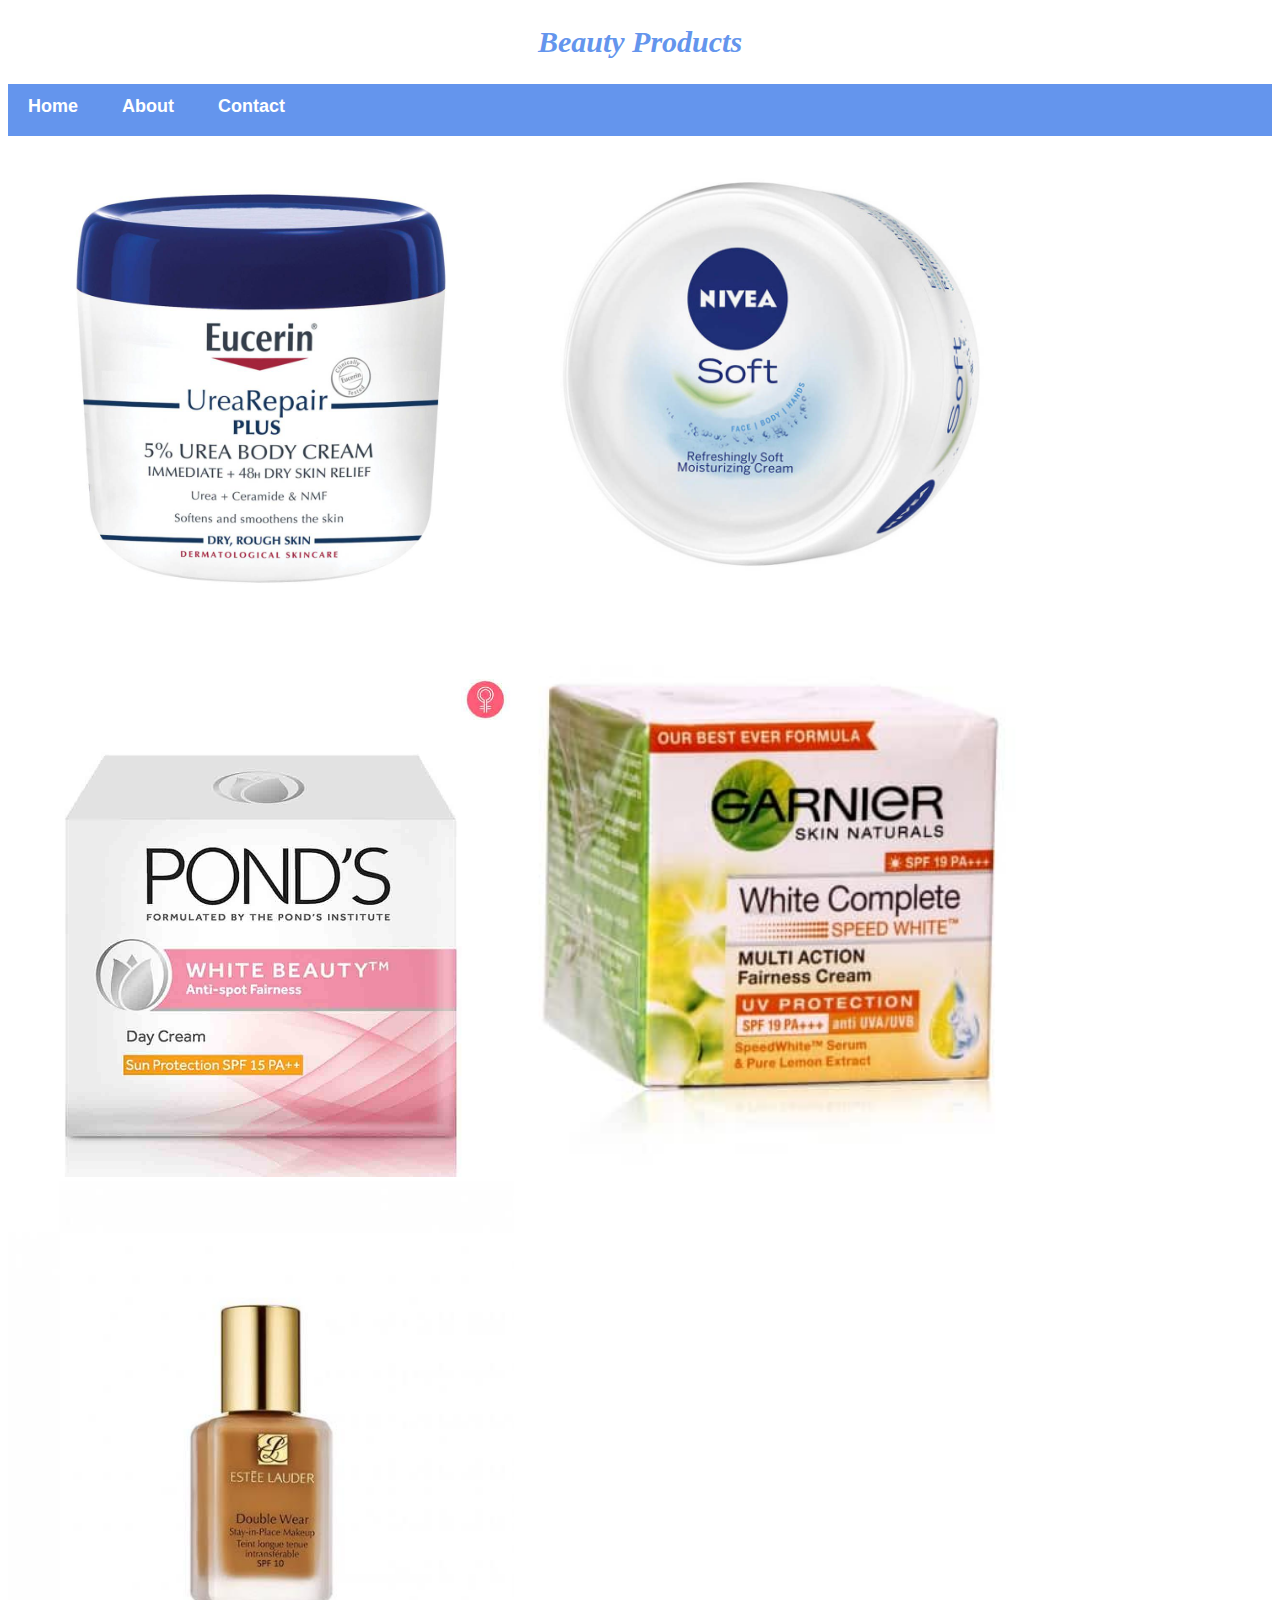
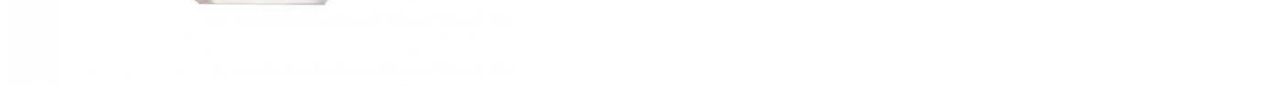
<file: index.html>
<!DOCTYPE html>
<html>
    <head>
         <link rel="stylesheet" href="style.css"
    </head>
    <body>
        <h2>Beauty Products</h2>
         <div id="menu">
              <a href="index.html">Home</a>
              <a href="about.html">About</a>
              <a href="contact.html">Contact</a>
         </div>
         <div class="gallery">
            <a href="Eucerine body cream.html"><img src="images/Eucerin body cream.jpg" /></a> 
            <a href="Nivea moisturizing cream.html"><img src="images/Nivea Moisturizing cream.jpg" /></a>
            <a href="Ponds day cream.html"><img src="images/ponds day cream.jpg" /></a>
            <a href="Ganier white complete.html"><img src="images/garnier white complete.jpg" /></a>
            <a href="Estee lauder double wear.html"><img src="images/estee lauder double wear.jpg" /></a>
         </div>
    </body>
</html>
</file>
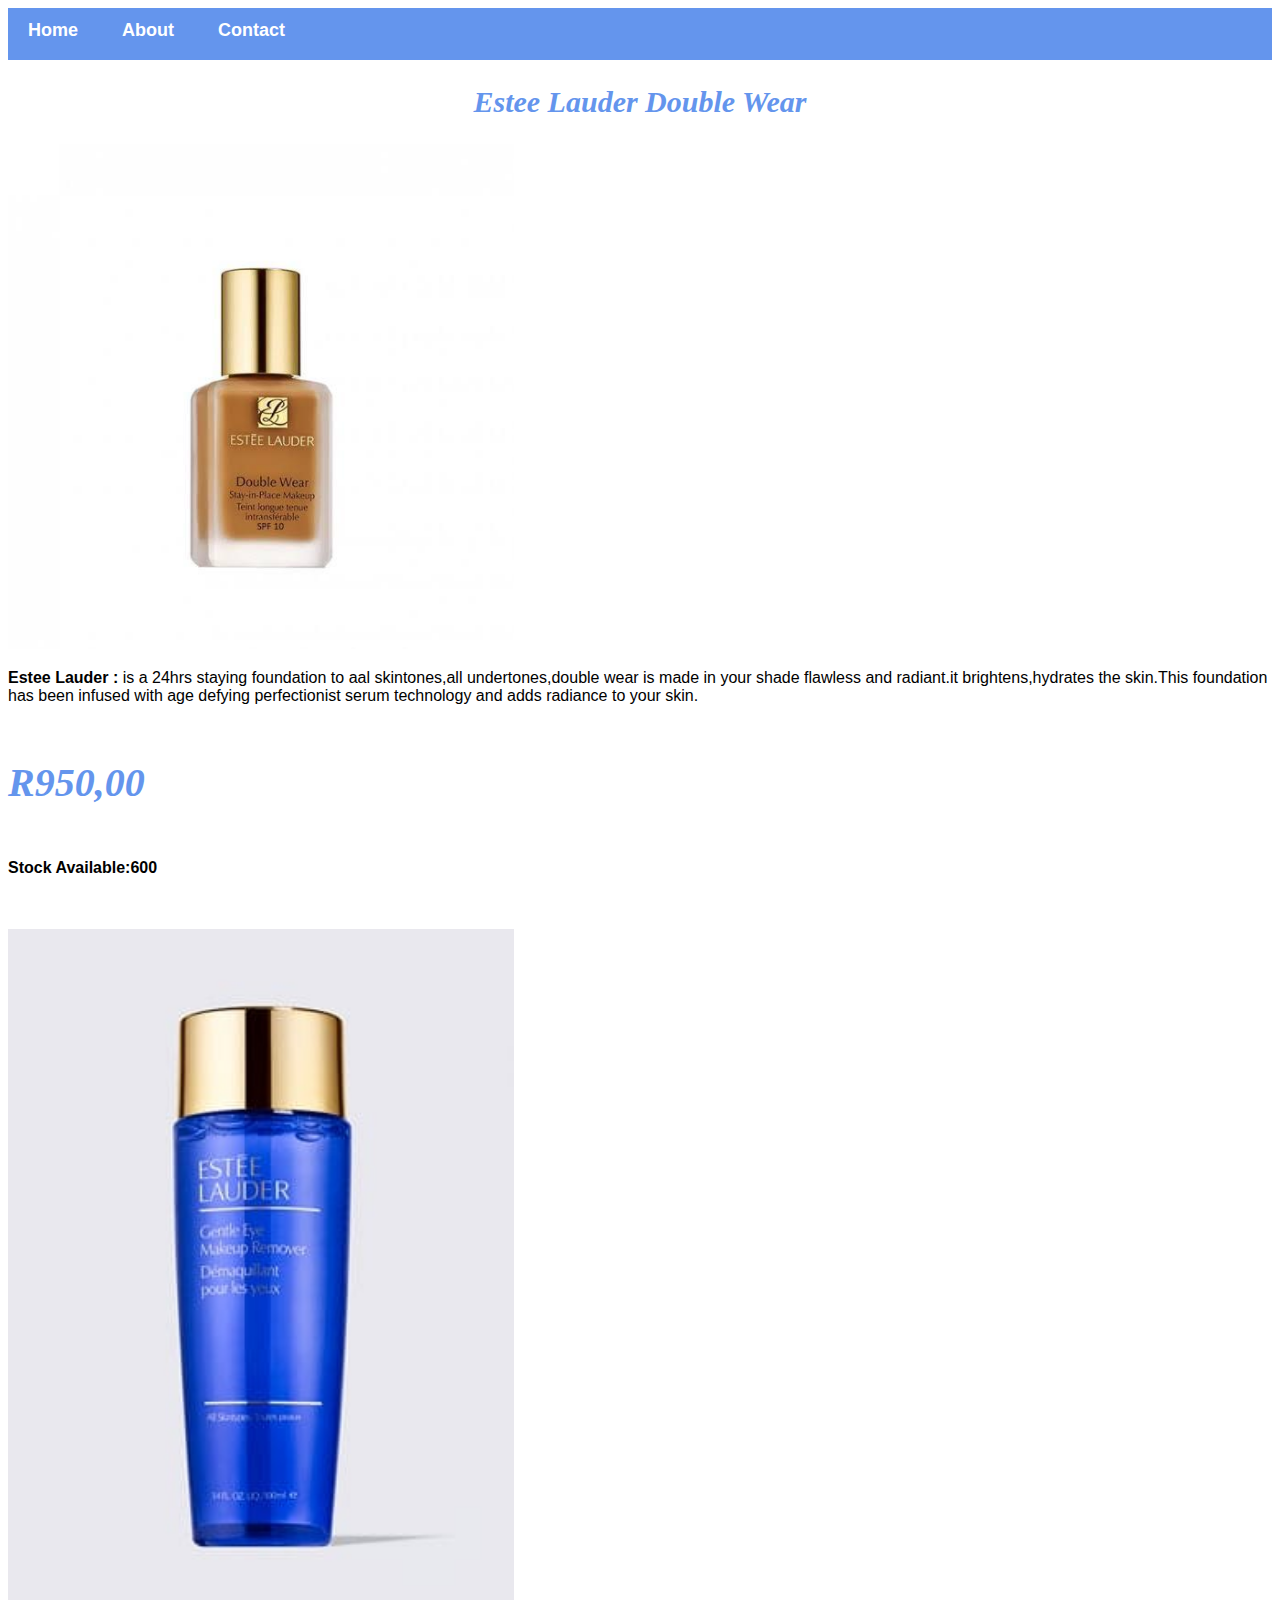
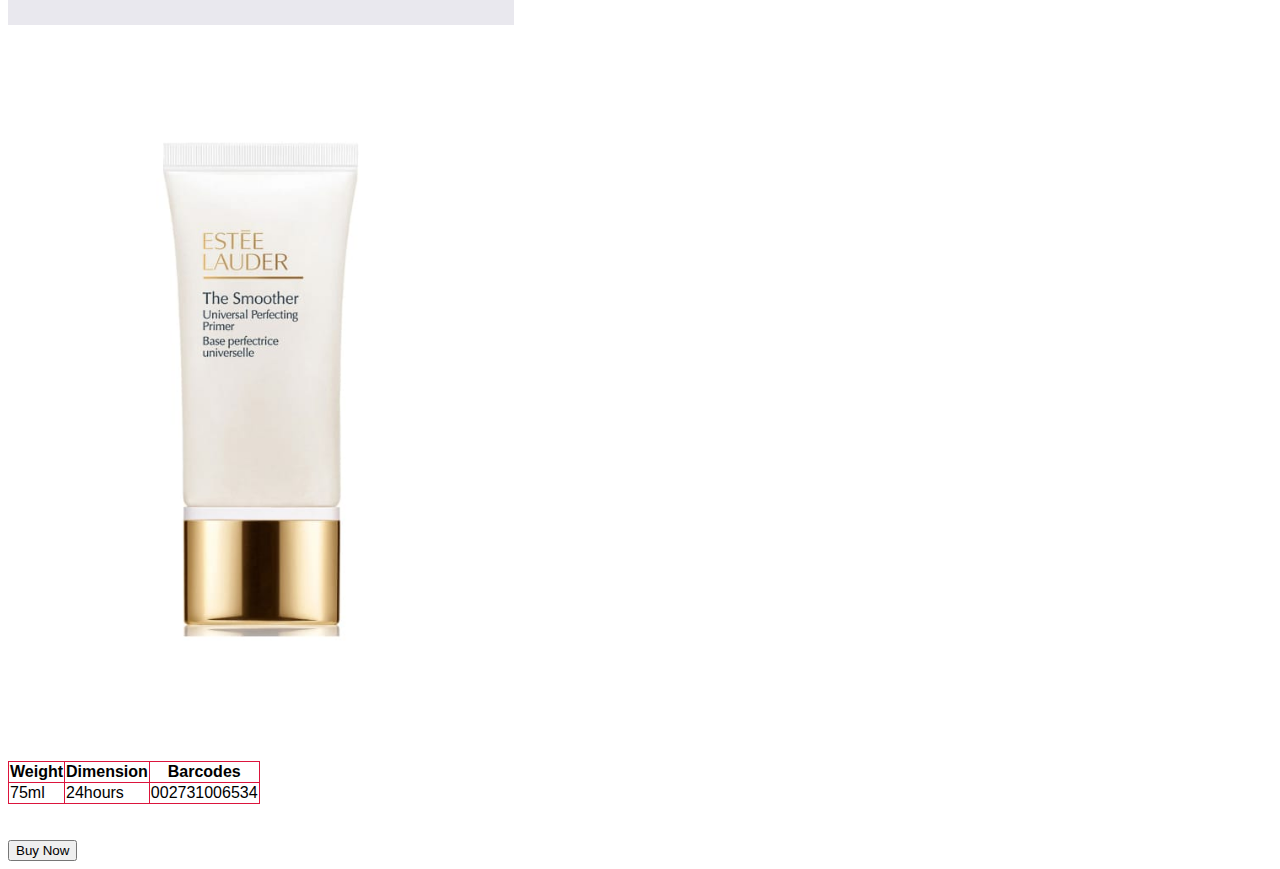
<file: Estee lauder double wear.html>
<!DOCTYPE html>
<html>
    <head>
         <link rel="stylesheet" href="style.css"
    </head>
    <body>
        <div id="menu">
              <a href="index.html">Home</a>
              <a href="about.html">About</a>
              <a href="contact.html">Contact</a>
        </div>      
        <h2>Estee Lauder Double Wear</h2>
         <div class="gallery">
             <img src="images/estee lauder double wear.jpg" />
             <p><strong>Estee Lauder :</strong> is a 24hrs staying foundation to aal skintones,all undertones,double wear is made in your shade flawless and radiant.it brightens,hydrates the skin.This foundation has been infused with age defying perfectionist serum technology and adds radiance to your skin. </p>
          <h4>R950,00</h4>
          <p><strong>Stock Available:600</strong></p>   
         <br></br>
             <img src="images/ester laude.jpg" />
         <br></br>
             <img src="images/ester.jpg" />
         </div>
         <br></br>
<!DOCTYPE html>
<html>
    <head>
        <link rel="stylesheet" href="style.css">
    </head>
    <body>
        <table border="1">
            <tr>
                <th>Weight</th>
                <th>Dimension</th>
                <th>Barcodes</th>
            </tr>
            <tr>
                <td>75ml</td>
                <td>24hours</td>
                <td>002731006534</td>
            </tr>
        </table>
        <br></br>
        <input type="submit" value="Buy Now" />
    </body>
</html>         
                  
    </body>  
</html>
</file>
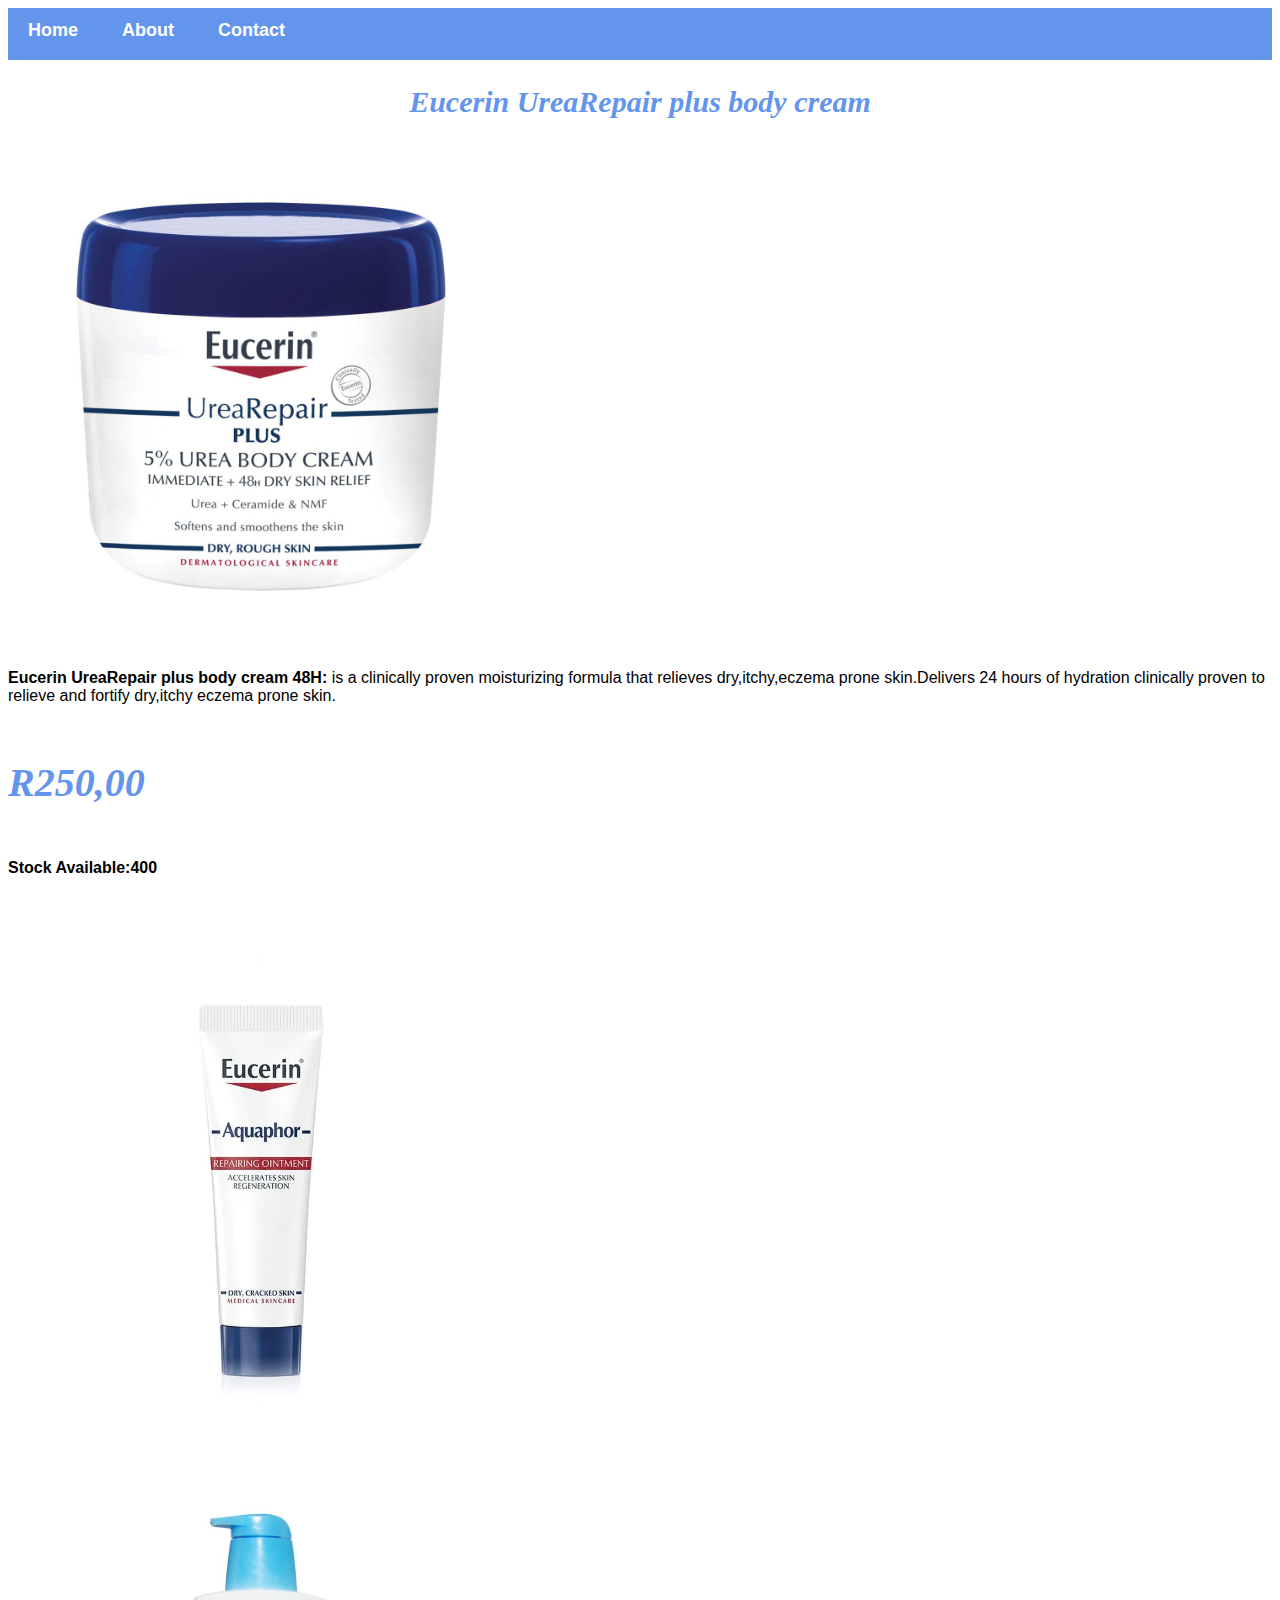
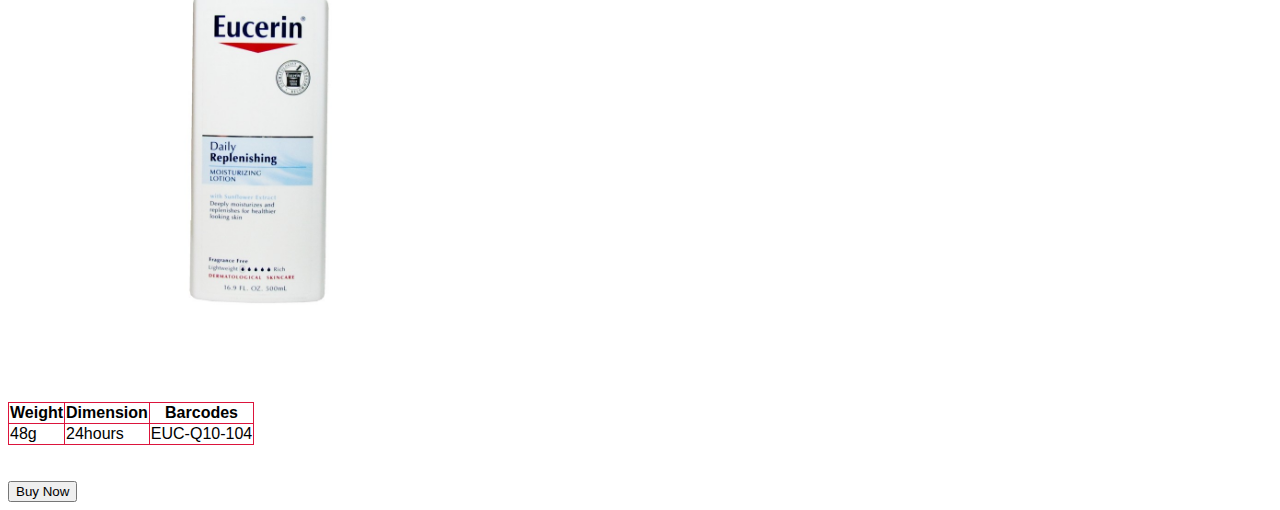
<file: Eucerine body cream.html>
<!DOCTYPE html>
<html>
    <head>
         <link rel="stylesheet" href="style.css"
    </head>
    <body>
        <div id="menu">
              <a href="index.html">Home</a>
              <a href="about.html">About</a>
              <a href="contact.html">Contact</a>
        </div>      
        <h2>Eucerin UreaRepair plus body cream</h2>
         <div class="gallery">
             <img src="images/Eucerin body cream.jpg" />
             <p><strong>Eucerin UreaRepair plus body cream 48H:</strong> is a clinically proven moisturizing formula that relieves dry,itchy,eczema prone skin.Delivers 24 hours of hydration clinically proven to relieve and fortify dry,itchy eczema prone skin. </p>
          <h4>R250,00</h4>
          <p><strong>Stock Available:400</strong></p>   
         <br></br>
             <img src="images/eucerin Aquaphor.jpg" />
         <br></br>
             <img src="images/eucerin.jpg" />
         </div>
         <br></br>
<!DOCTYPE html>
<html>
    <head>
        <link rel="stylesheet" href="style.css">
    </head>
    <body>
        <table border="1">
            <tr>
                <th>Weight</th>
                <th>Dimension</th>
                <th>Barcodes</th>
            </tr>
            <tr>
                <td>48g</td>
                <td>24hours</td>
                <td>EUC-Q10-104</td>
            </tr>
        </table>
        <br></br>
        <input type="submit" value="Buy Now" />
    </body>
</html>         
                  
    </body>  
</html>
</file>
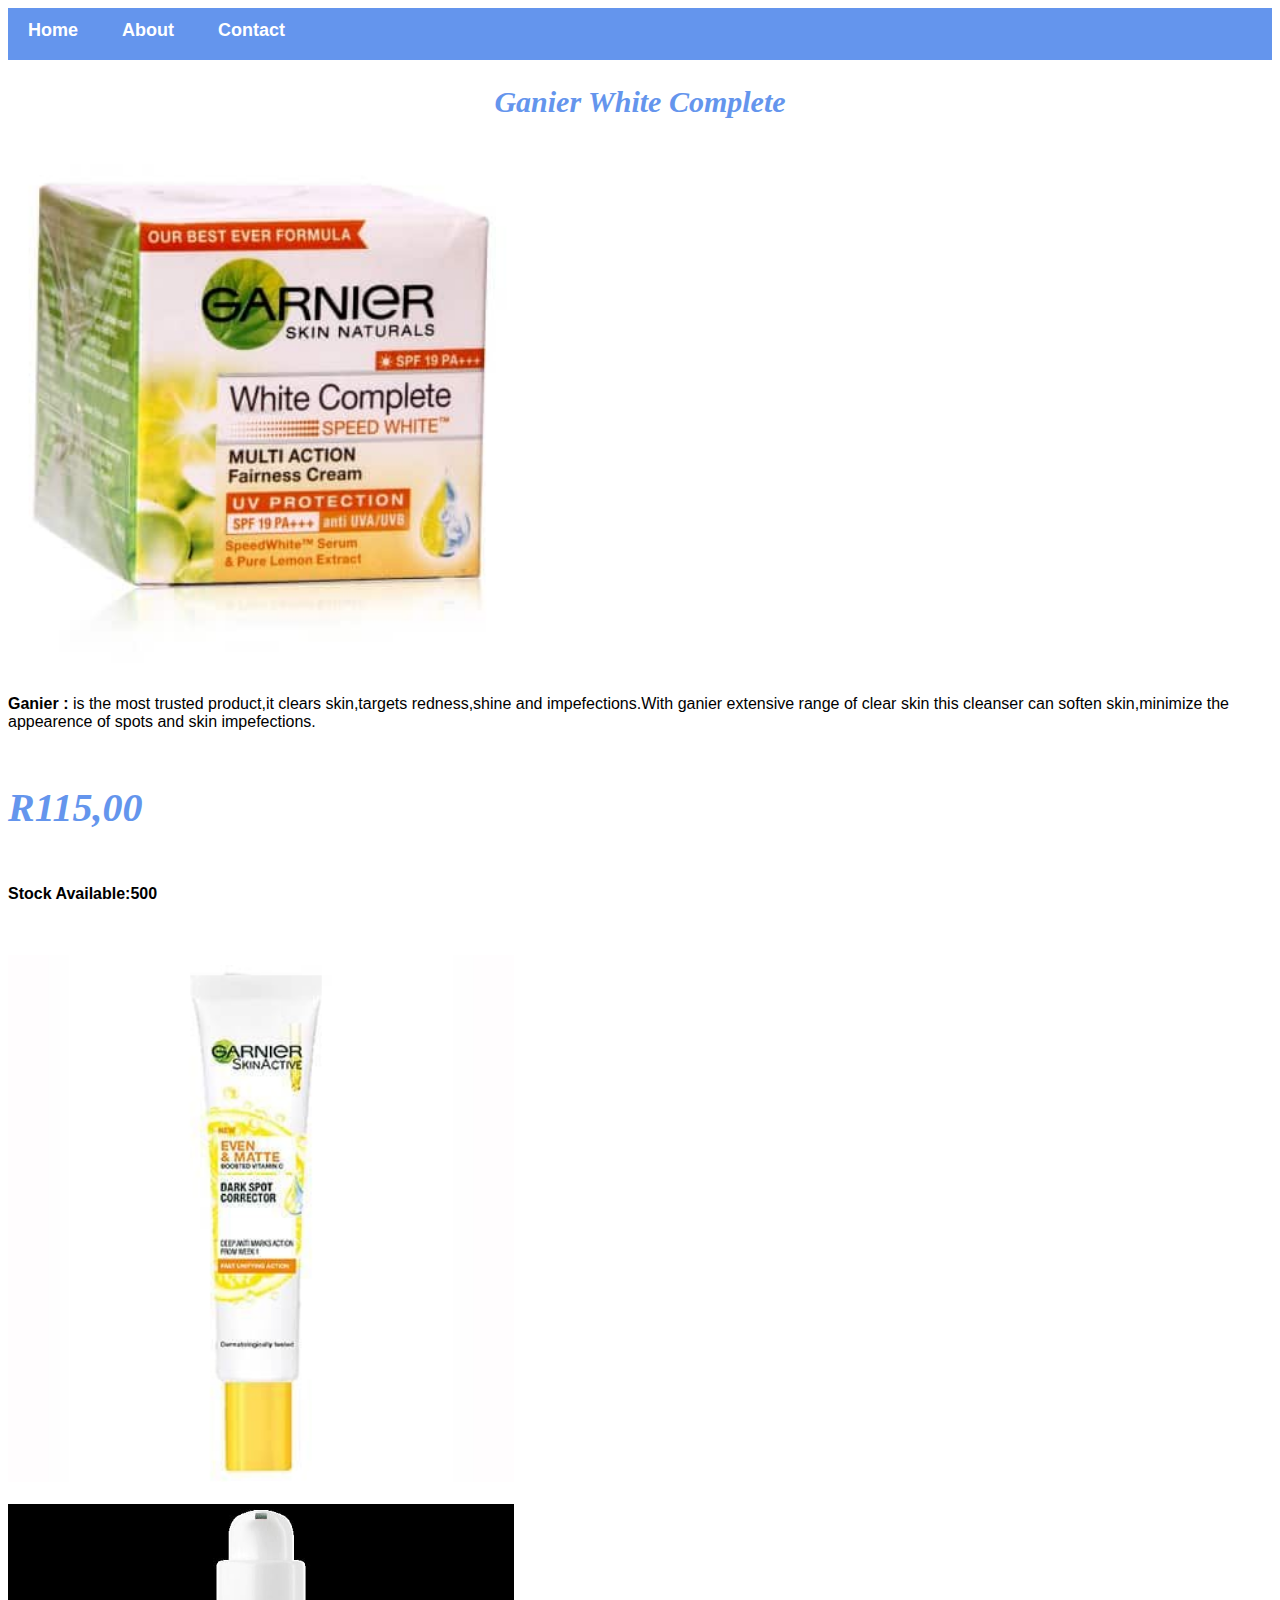
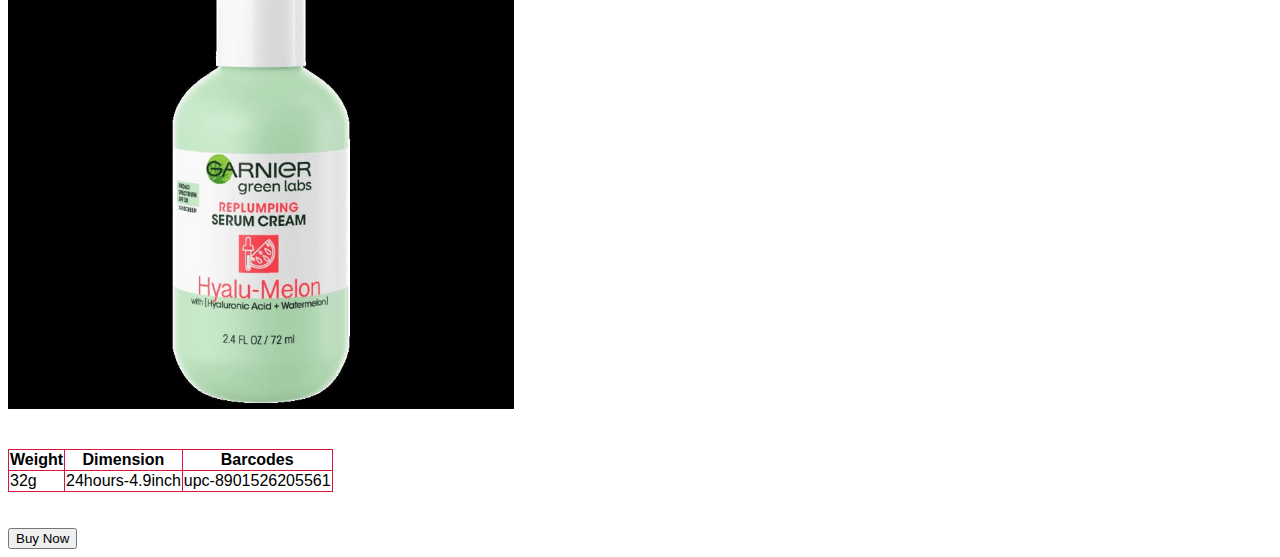
<file: Ganier white complete.html>
<!DOCTYPE html>
<html>
    <head>
         <link rel="stylesheet" href="style.css"
    </head>
    <body>
        <div id="menu">
              <a href="index.html">Home</a>
              <a href="about.html">About</a>
              <a href="contact.html">Contact</a>
        </div>      
        <h2>Ganier White Complete</h2>
         <div class="gallery">
             <img src="images/garnier white complete.jpg" />
             <p><strong>Ganier :</strong> is the most trusted product,it clears skin,targets redness,shine and impefections.With ganier extensive range of clear skin this cleanser can soften skin,minimize the appearence of spots and skin impefections. </p>
          <h4>R115,00</h4>
          <p><strong>Stock Available:500</strong></p>   
         <br></br>
             <img src="images/ganier.jpg" />
         <br></br>
             <img src="images/ganier2.jpg" />
         </div>
         <br></br>
<!DOCTYPE html>
<html>
    <head>
        <link rel="stylesheet" href="style.css">
    </head>
    <body>
        <table border="1">
            <tr>
                <th>Weight</th>
                <th>Dimension</th>
                <th>Barcodes</th>
            </tr>
            <tr>
                <td>32g</td>
                <td>24hours-4.9inch</td>
                <td>upc-8901526205561</td>
            </tr>
        </table>
        <br></br>
        <input type="submit" value="Buy Now" />
    </body>
</html>         
                  
    </body>  
</html>
</file>
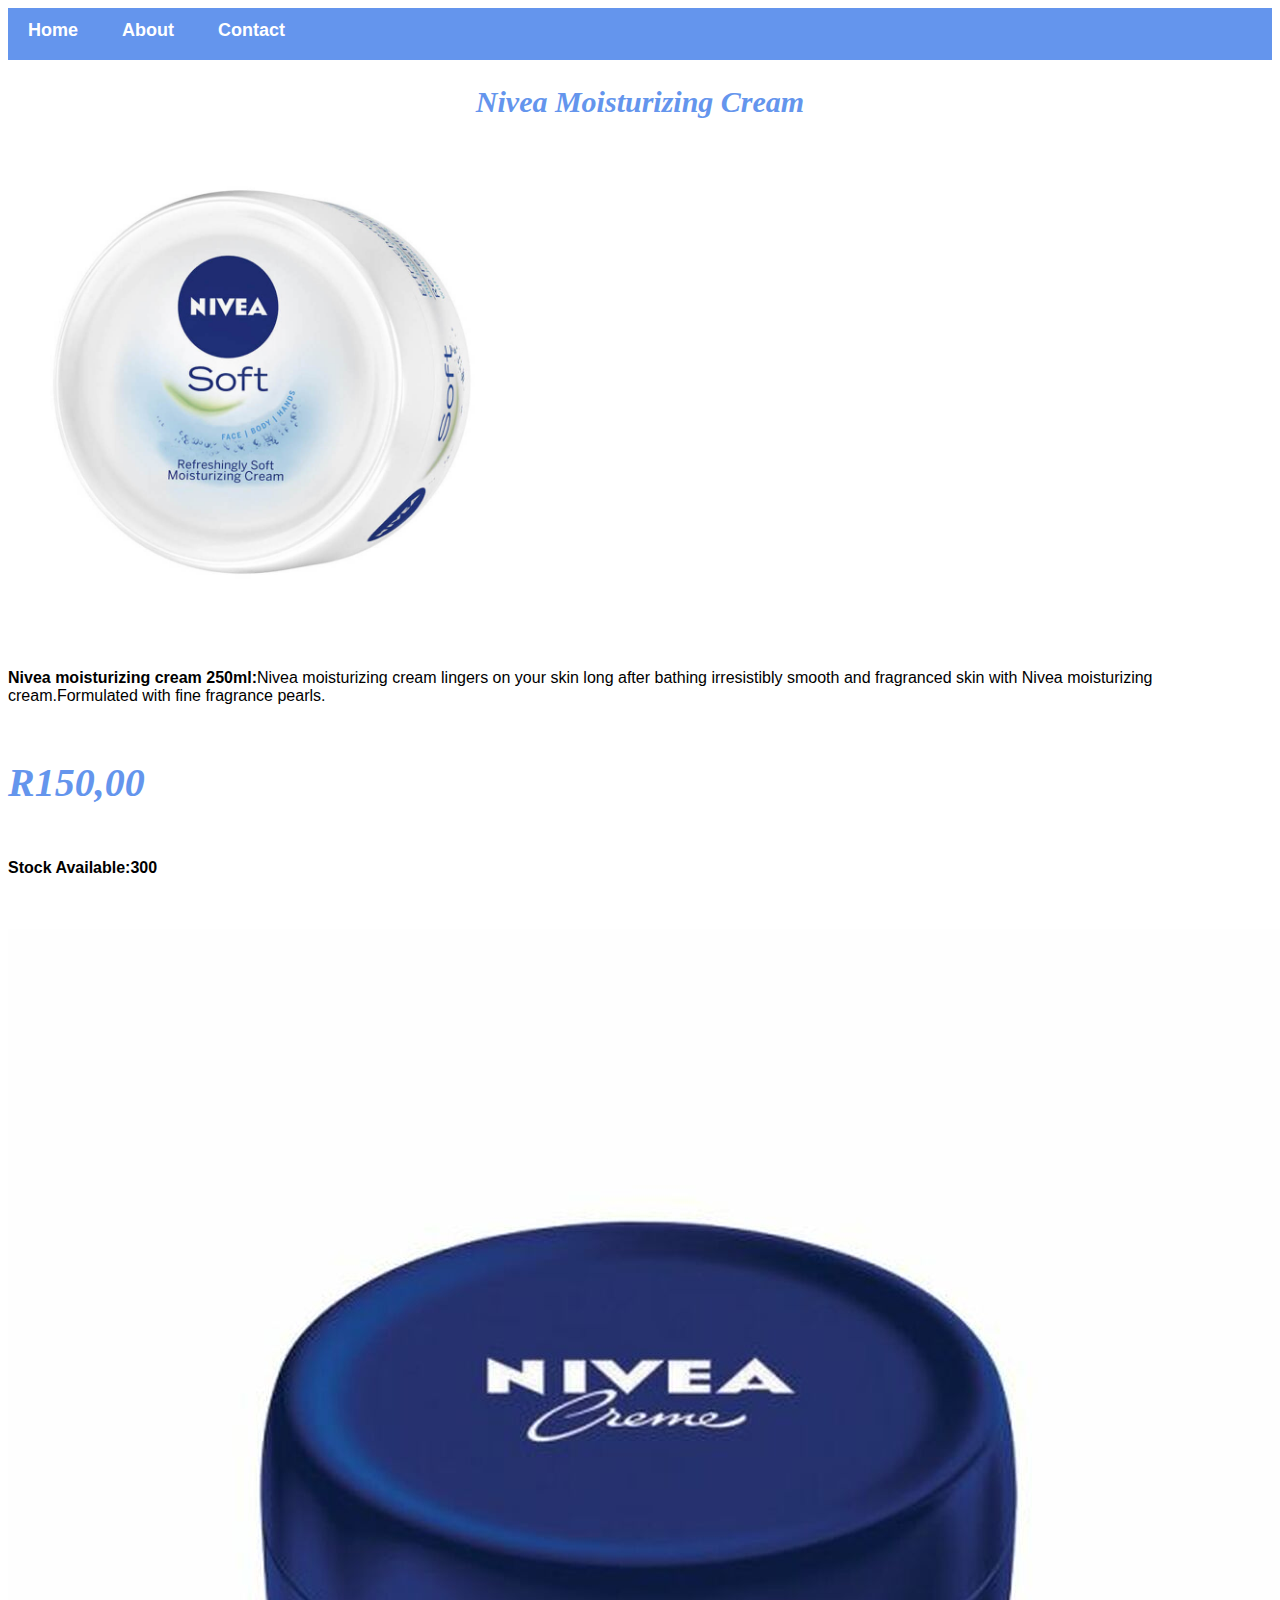
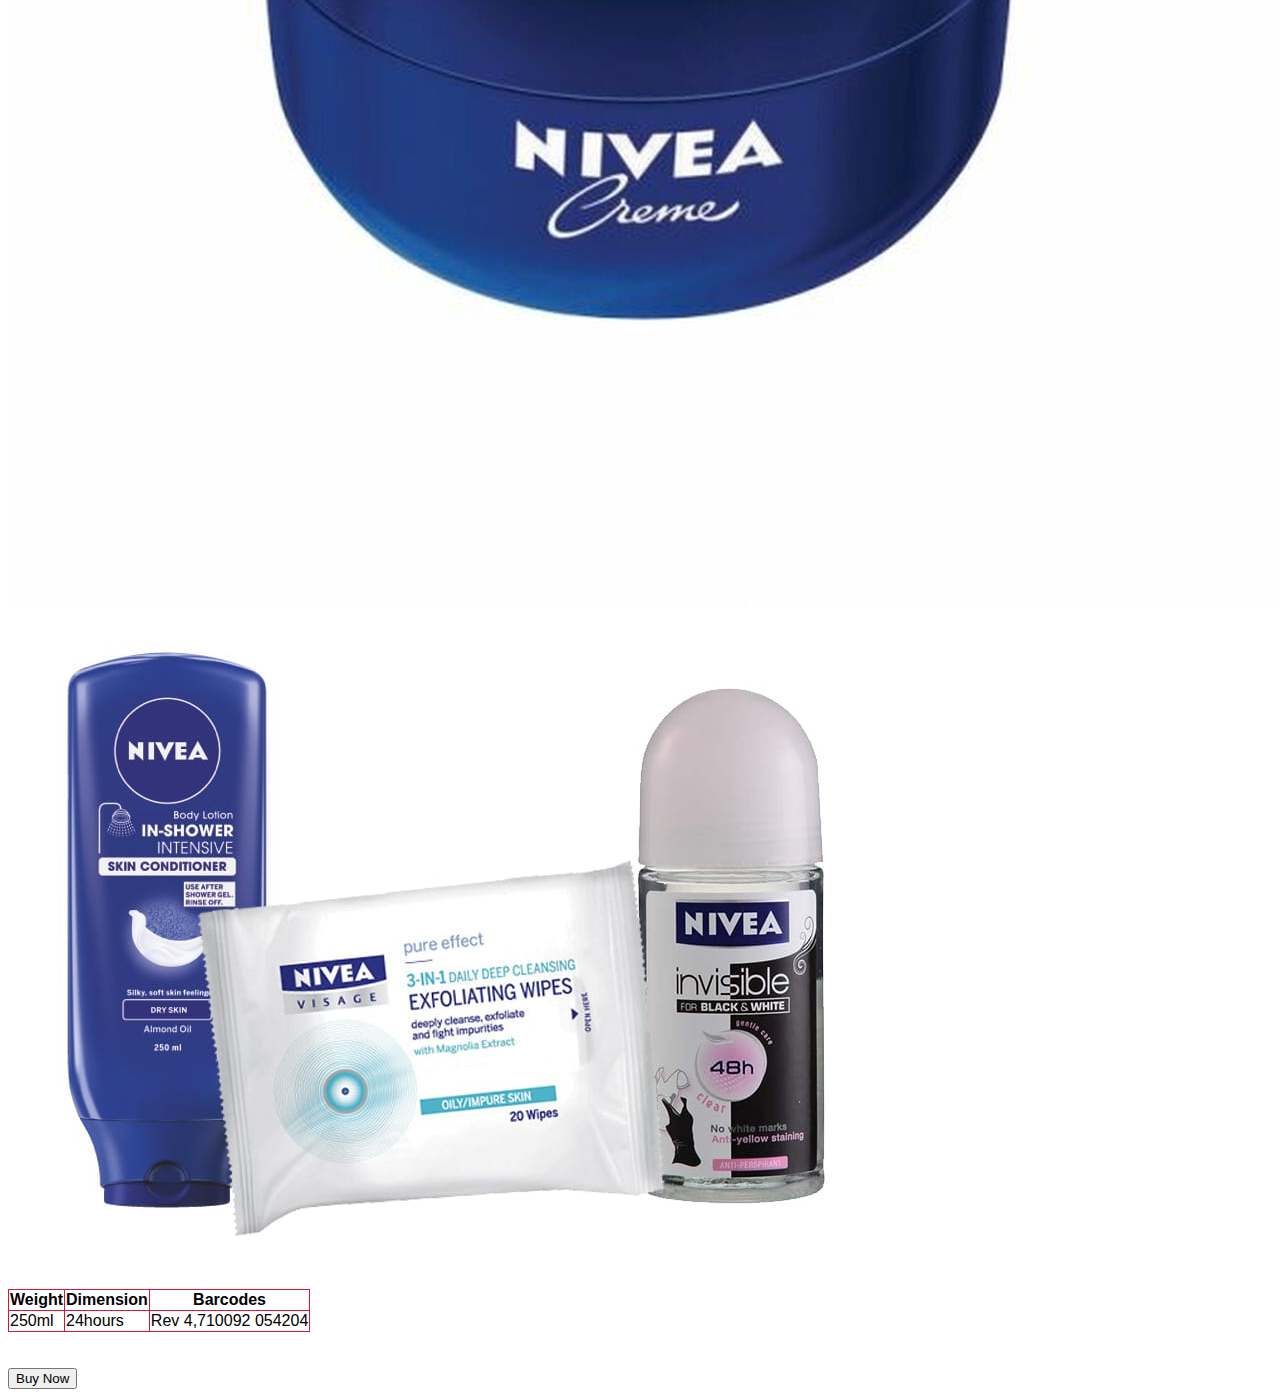
<file: Nivea moisturizing cream.html>
<!DOCTYPE html>
<html>
    <head>
         <link rel="stylesheet" href="style.css"
    </head>
    <body>
        <div id="menu">
              <a href="index.html">Home</a>
              <a href="about.html">About</a>
              <a href="contact.html">Contact</a>
        </div>      
        <h2>Nivea Moisturizing Cream</h2>
         <div class="gallery">
             <img src="images/Nivea Moisturizing cream.jpg" />
             <p><strong>Nivea moisturizing cream 250ml:</strong>Nivea moisturizing cream lingers on your skin long after bathing irresistibly smooth and fragranced skin with Nivea moisturizing cream.Formulated with fine fragrance pearls.</p>
         </div>
          <h4>R150,00</h4>
          <p><strong>Stock Available:300</strong></p>   
         <br></br>
             <img src="images/nivea.jpg" />
         <br></br>
             <img src="images/nivea products.jpg" />
         </div>
         <br></br>
<!DOCTYPE html>
<html>
    <head>
        <link rel="stylesheet" href="style.css">
    </head>
    <body>
        <table border="1">
            <tr>
                <th>Weight</th>
                <th>Dimension</th>
                <th>Barcodes</th>
            </tr>
            <tr>
                <td>250ml</td>
                <td>24hours</td>
                <td>Rev 4,710092 054204</td>
            </tr>
        </table>
        <br></br>
        <input type="submit" value="Buy Now" />
    </body>
</html>         
                  
    </body>  
</htm
</file>
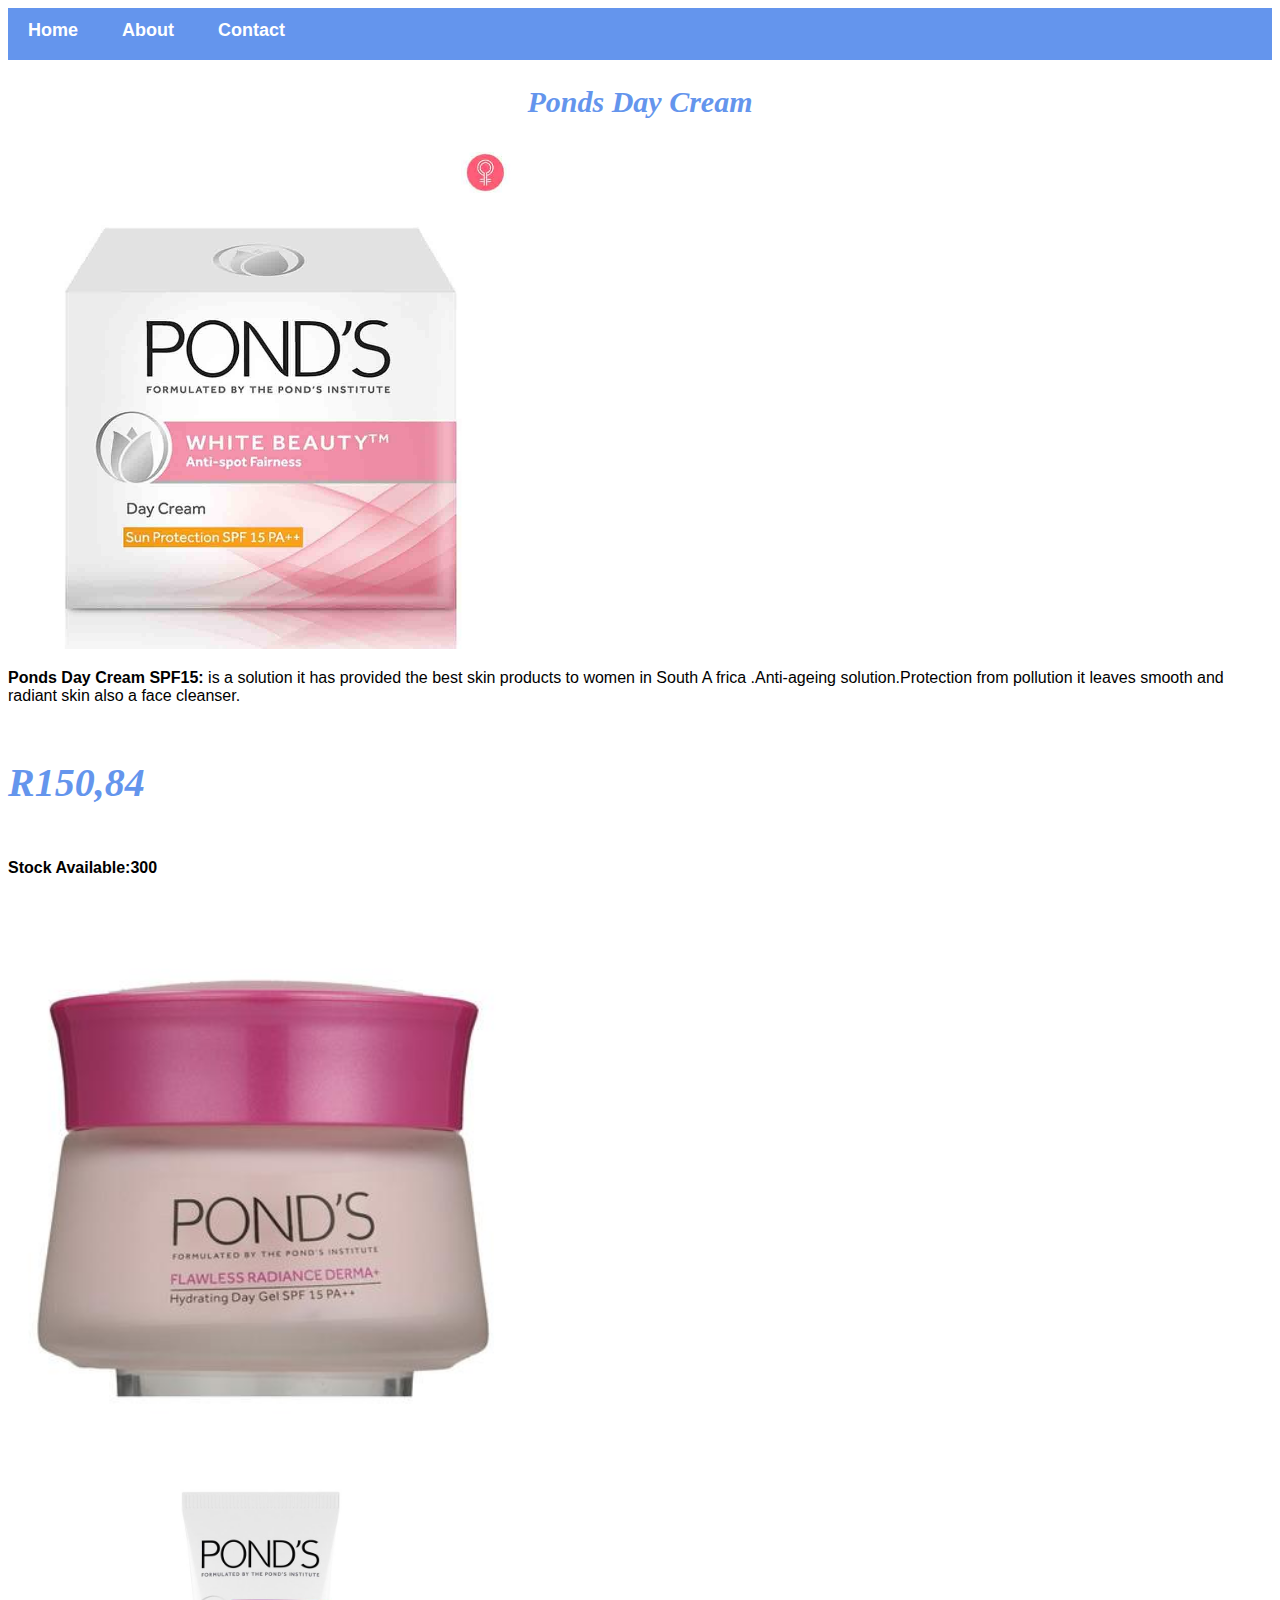
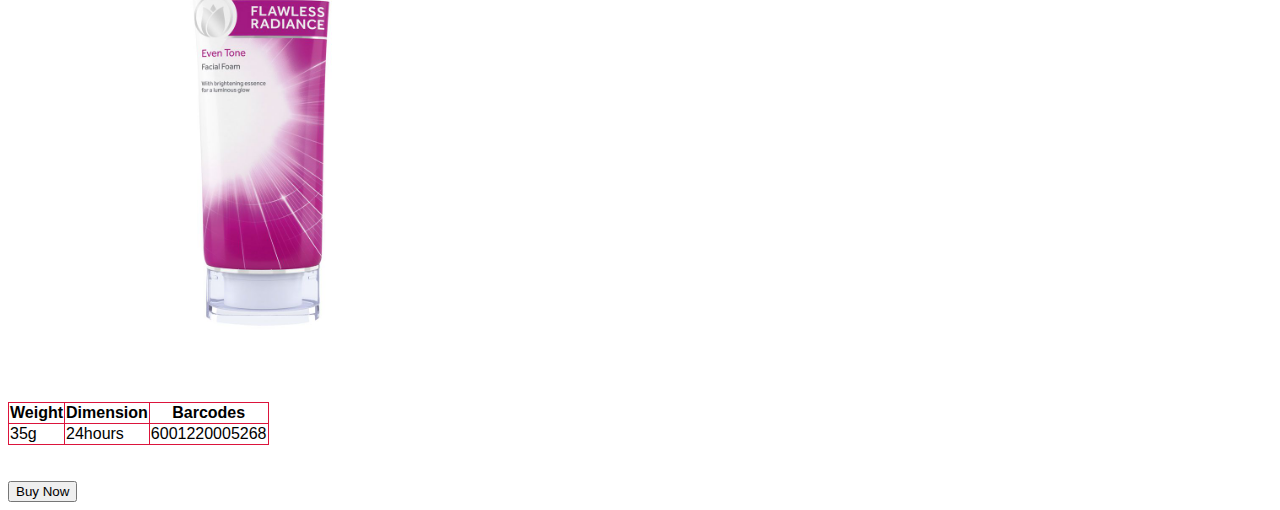
<file: Ponds day cream.html>
<!DOCTYPE html>
<html>
    <head>
         <link rel="stylesheet" href="style.css"
    </head>
    <body>
        <div id="menu">
              <a href="index.html">Home</a>
              <a href="about.html">About</a>
              <a href="contact.html">Contact</a>
        </div>      
        <h2>Ponds Day Cream</h2>
         <div class="gallery">
             <img src="images/ponds day cream.jpg" />
             <p><strong>Ponds Day Cream SPF15:</strong> is a solution it has provided the best skin products to women in South A frica .Anti-ageing solution.Protection from pollution it leaves smooth and radiant skin also a face cleanser. </p>
          <h4>R150,84</h4>
          <p><strong>Stock Available:300</strong></p>   
         <br></br>
             <img src="images/ponds1.jpg" />
         <br></br>
             <img src="images/ponds2.jpg" />
         </div>
         <br></br>
<!DOCTYPE html>
<html>
    <head>
        <link rel="stylesheet" href="style.css">
    </head>
    <body>
        <table border="1">
            <tr>
                <th>Weight</th>
                <th>Dimension</th>
                <th>Barcodes</th>
            </tr>
            <tr>
                <td>35g</td>
                <td>24hours</td>
                <td>6001220005268</td>
            </tr>
        </table>
        <br></br>
        <input type="submit" value="Buy Now" />
    </body>
</html>         
                  
    </body>  
</html>
</file>
<file: style.css>
.gallery img{
    width: 40%;
}

h2{
    font-family: Impact, fantasy;
    text-align: center;
    font-size: 30px;
    color: cornflowerblue;
    font-style: italic;
}

h4{
    font-family: Impact, fantasy;
    font-size: 40px;
    font-style: italic;
    color: cornflowerblue;
}

p{
    font-family: Helvetica, sans-serif ;
}

#menu{
    width: 100%;
    height: 40px;
    background-color: cornflowerblue;
    padding-top: 12px;
}

#menu a{
    color: #ffffff;
    font-family:  Helvetica, sans-serif;
    font-size: 18px;
    text-decoration: none;
    font-weight: 800;
    padding-left: 20px;
    padding-right: 20px;
}

#menu a:hover{
    color: #5077bd;
}

table{
    font-family: Helvetica, sans-serif;
    border-collapse: collapse;
    border-width: 1px;
    border-style: solid;
    border-color: crimson;
}

th{
    font-weight: bolder;
}
</file>
